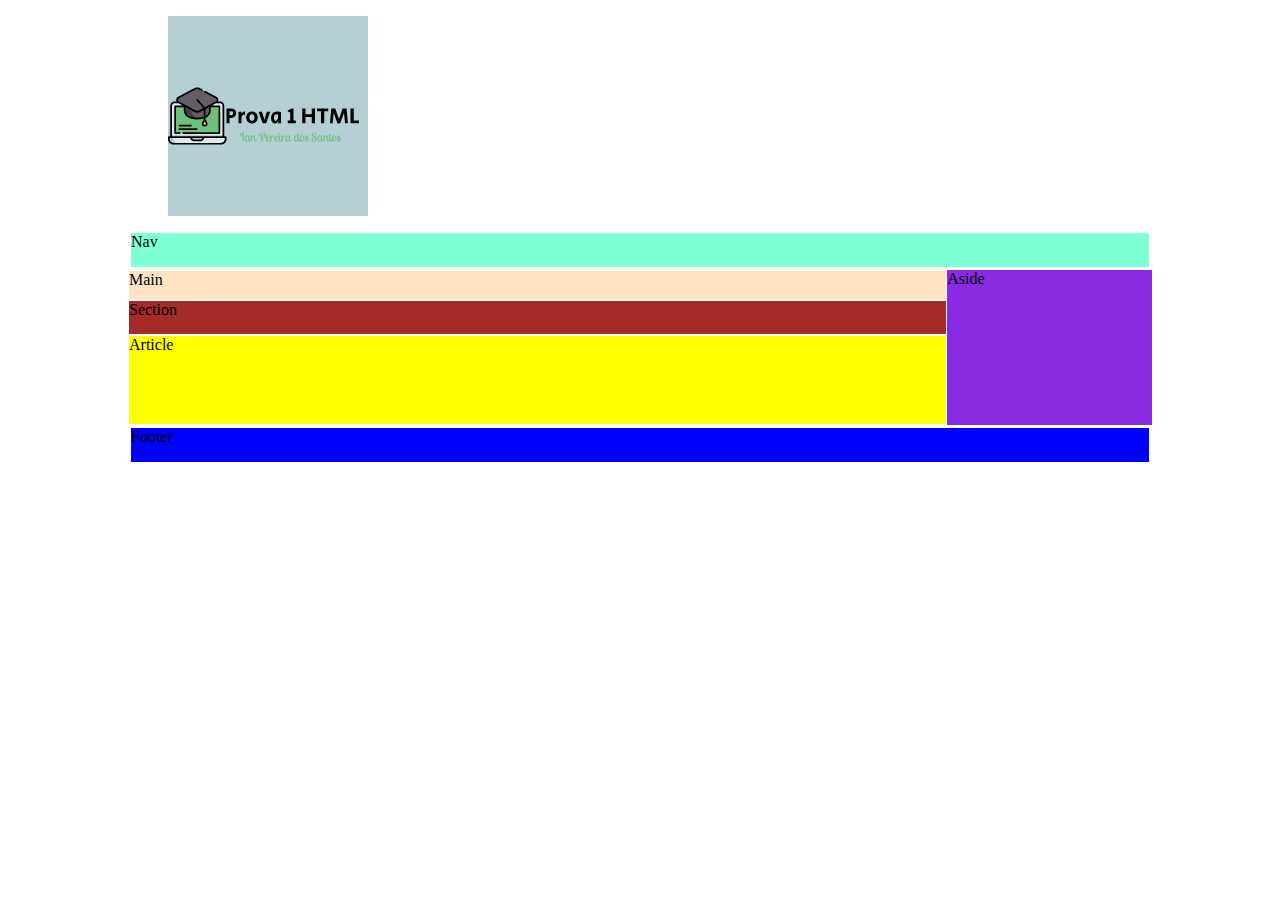
<file: index.html>
<!DOCTYPE html>
<html lang="pt-br">
<head>
    <meta charset="UTF-8">
    <meta name="viewport" content="width=device-width, initial-scale=1.0">
    <link rel="stylesheet" href="estilos/layout.css">
    <title>Prova</title>
    <link rel="icon" href="imagens/favicon.ico">
</head>
<body class="site">
    <header class="cabecalho">
        <figure>
            <img src="imagens/Logotipo.png" alt="Logotipo site prova">
        </figure>
    </header>
    <nav class="navegacao">
        Nav
    </nav>
    <main class="principal">
        Main
    </main>
    <section class="secao">
        Section
    </section>
    <article class="artigo">
        Article
    </article>
    <aside class="aside">
        Aside
    </aside>
    <footer class="rodape">
        Footer
    </footer>
</body>
</html>
</file>
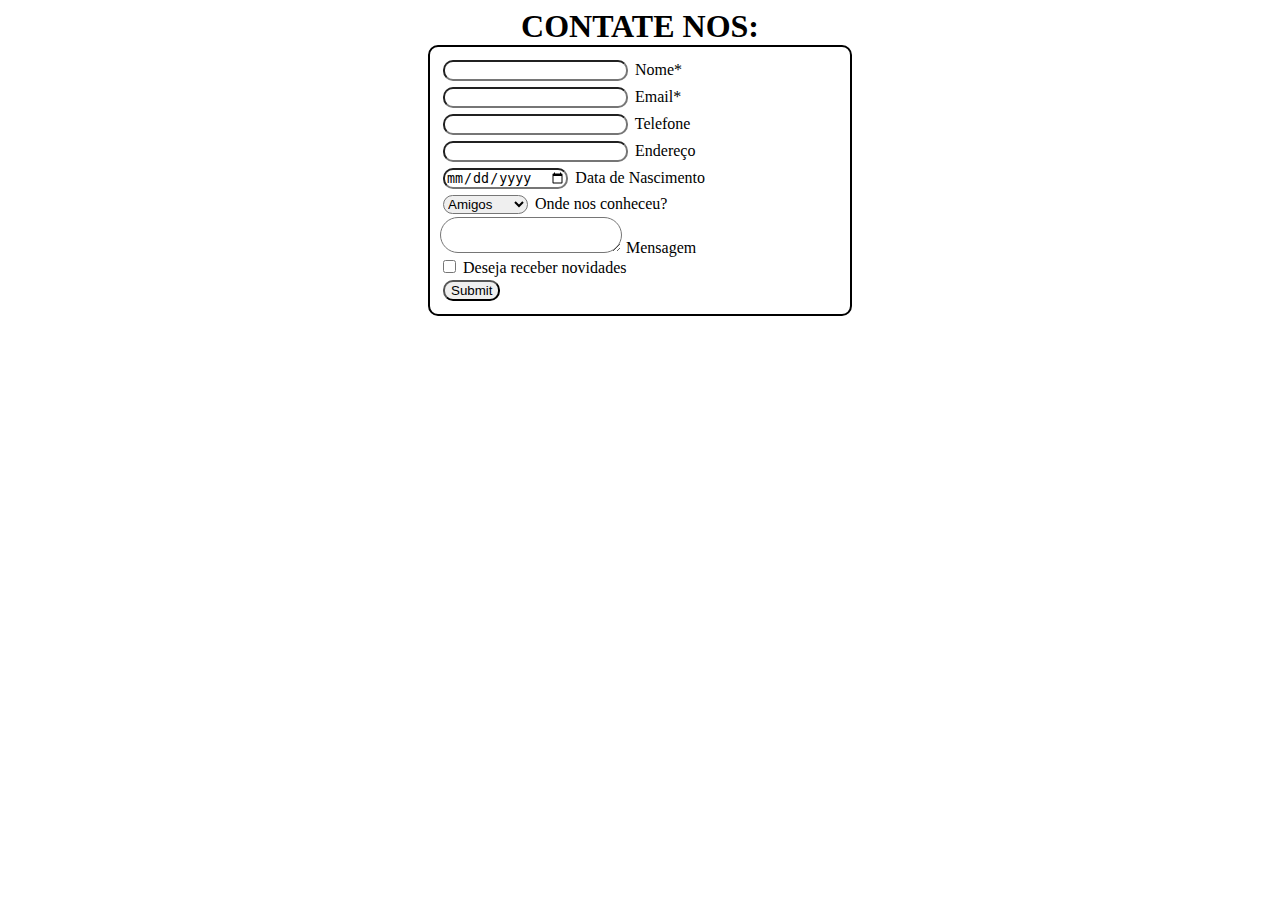
<file: paginas/contato.html>
<!DOCTYPE html>
<html lang="pt-br">
<head>
    <meta charset="UTF-8">
    <meta name="viewport" content="width=device-width, initial-scale=1.0">
    <title>Formulário Prova</title>
    <link rel="stylesheet" href="../estilos/formulario.css">
</head>
<body>
    <header></header>
    <main>
        <h1>CONTATE NOS:</h1>
        <form>
            <input required type="text" name="nome" class="nome">
            <label for="nome">Nome*</label><br>
            <input required type="email" name="email" class="email">
            <label for="email">Email*</label><br>
            <input type="tel" name="telefone" class="telefone">
            <label for="telefone">Telefone</label><br>
            <input type="text" name="endereco" class="endereco">
            <label for="endereco">Endereço</label><br>
            <input required type="date" name="nasc" class="nasc">
            <label for="nasc">Data de Nascimento</label><br>
            <select id="onde" name="onde">
              <option value="chrome">Amigos</option>
              <option value="firefox">Faculdade</option>
              <option value="safari">Família</option>
            </select>
            <label for="onde">Onde nos conheceu?</label><br>
            <textarea></textarea>
            <label for="textarea"> Mensagem</label><br>
            <input type="checkbox" name="novidades" class="novidades">
            <label for="novidades"> Deseja receber novidades</label><br>
            <input type="submit">
        </form>
    </main>
    <footer></footer>
</body>
</html>
</file>
<file: estilos/layout.css>
body{
    width: 80%;
    /* para os conteúdos não ficarem colados nas laterais */
    margin: 0 auto;
    display: grid;
    /* utilizado para alinhar elementos de um conteiner em duas dimensões, geralmente linhas e colunas */
    grid-template-columns: 80% 20%;
    /* Medida das duas colunas */
    grid-template-rows: 230px 40px 30px 35px 90px 40px;
    /* medida das linhas */
    grid-template-areas: 
        "cabecalho cabecalho"
        "navegacao navegacao"
        "principal lateral"
        "secao lateral"
        "artigo lateral"
        "rodape rodape";
}
header {
    grid-area: cabecalho;
}
figure { 
    grid-area: cabecalho;
}
nav{
    grid-area: navegacao;
    background-color: aquamarine;
    margin: 3px;
}
main{
    grid-area: principal;
    background-color: bisque;
    margin: 1px;
}
aside{
    grid-area: lateral;
    background-color: blueviolet;
}
section{
    grid-area: secao;
    background-color: brown;
    margin: 1px;
}
article{
    grid-area: artigo;
    background-color: yellow;
    margin: 1px;
}
footer{
    grid-area: rodape;
    background-color: blue;
    margin: 3px;
}
</file>
<file: estilos/formulario.css>
h1{
    margin: auto;
    text-align: center;
}
form {
    border: 2px solid black;
    padding: 10px;
    border-radius: 10px;
    max-width: 400px;
    margin: auto;
}
input{
    border-radius: 10px;
    margin: 3px;
}
textarea{
    border-radius: 30px;
}
select{
    margin: 3px;
    border-radius: 10px;
}
</file>
